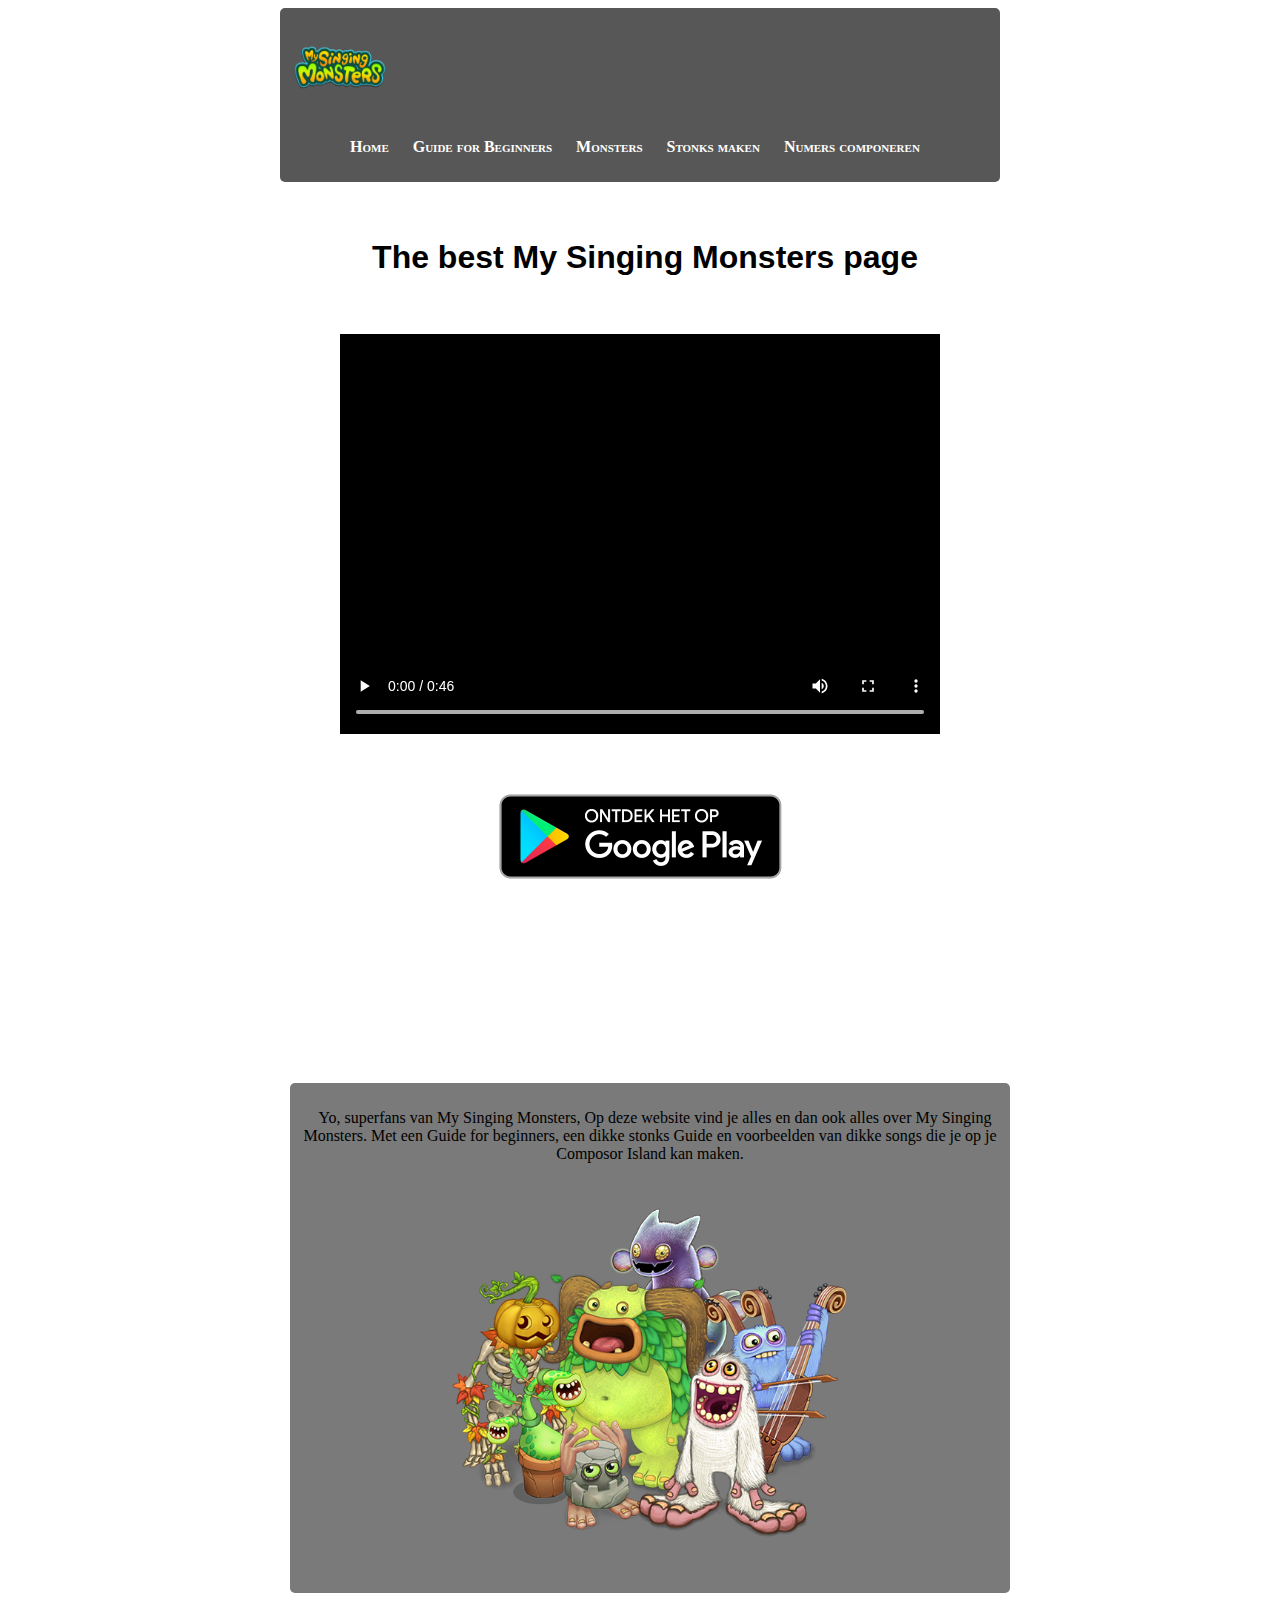
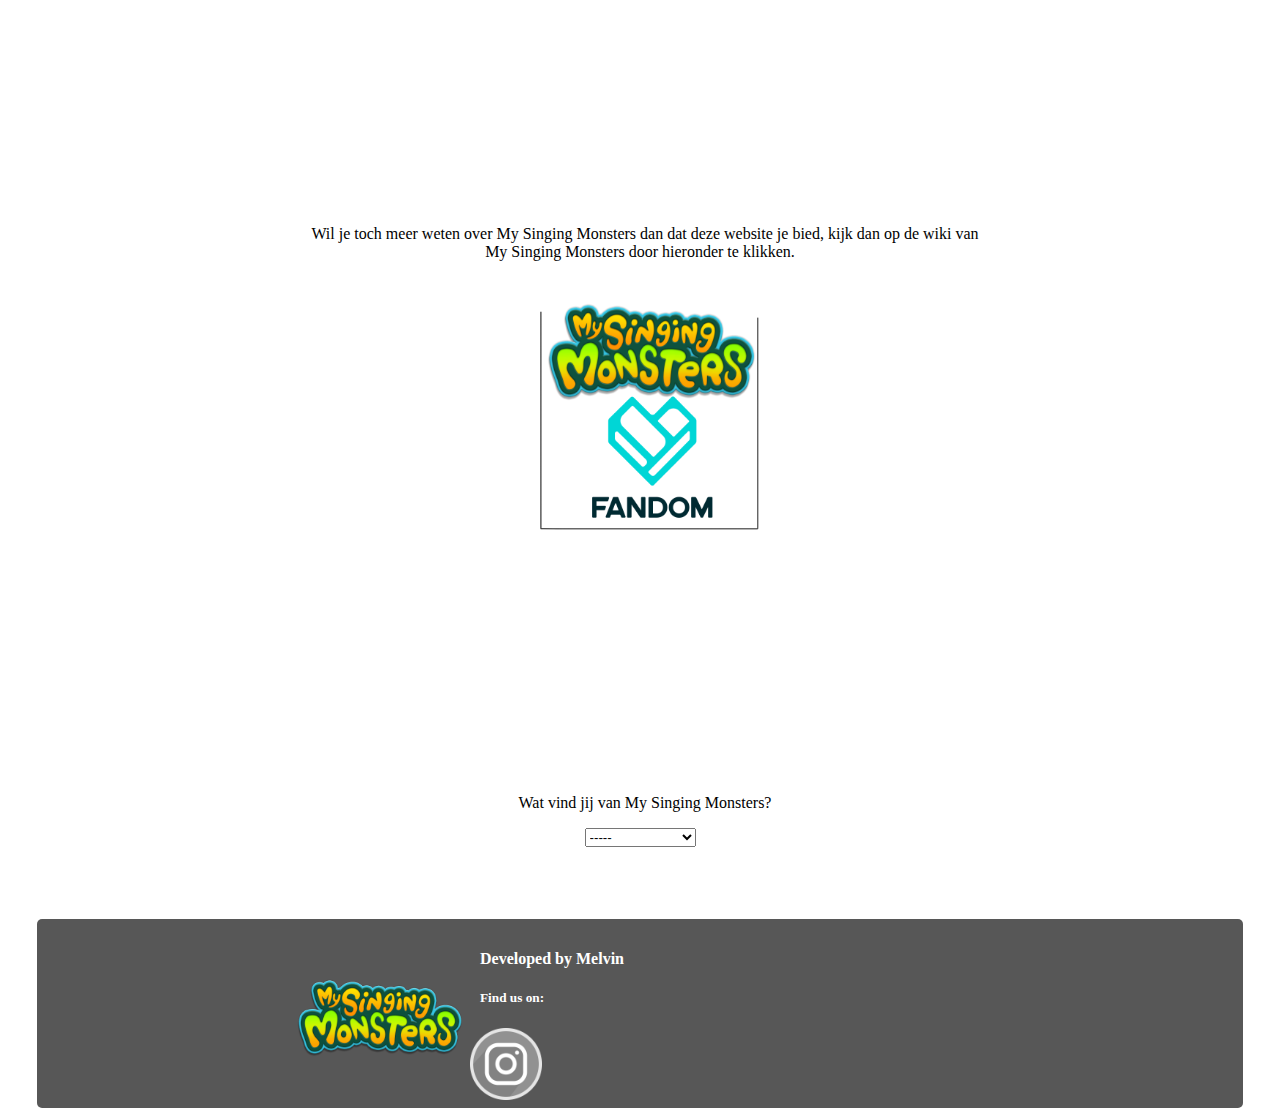
<file: index.html>
<!DOCTYPE html>
<html>
    <head>
        <title>StonksopMSM</title>
        <meta charset="utf-8">
        <link href="css/layout.css" rel="stylesheet"
    </head>
    <body>
        <!--Navbar-->
        <div class="divgrijs">
            <!--hyperlink met logo naar home-->
            <a href="index.html"><img src="pic/logo2.png" width="100" height="100" alt="Jammer"></a> 
            <!--lijst van de menukopjes in dikgedrukte letters-->
            <ul>
                <li><a href="index.html"><strong>Home</strong></a></li>
                <li><a href="beginnersguide.html"><strong>Guide for Beginners</strong></a></li>
                <li><a href="monsters.html"><strong>Monsters</strong></a></li>
                <li><a href="stonksmaken.html"><strong>Stonks maken</strong></a></li>
                <li><a href="nummerscomponeren.html"><strong>Numers componeren</strong></a></li>
            </ul>
        </div>

        <!--hoofdkopje-->
        <!--hoofdkopje met lettertype en back-up lettertype als de browser de eerste niet ondersteund-->
        <div>
            <br><br>
            <h1><font face="Arial Rounded MT Bold, Arial">The best My Singing Monsters page</font></h1>
            <br><br>
        </div>

        <!--trailer-->
        <!--trailer met beeld en geluid, breedte en auto-play zodat de trailer afspeelt als je op de website komt-->
        <div>
            <video controls autoplay width="600" controls>
                <source src="vids/trailer.mp4" type="video/mp4">
                <source src="mov_bbb.ogg" type="video/ogg">
            </video>
            <br><br><br>
        </div>

        <!--downloadknop-->
        <!--downloadknop met logo en hyperlink naar googleplaystore-->
        <div>
            <a href="https://play.google.com/store/apps/details?id=com.bigbluebubble.singingmonsters.full&hl=en_US" target="_blank"><img src="pic/downloadgoogleplaystore.png" width="323" height="125"></a>
        </div>
        <br><br><br><br><br><br><br><br><br><br>
        
        <!--inleiding-->
        <!--inleiding met plaatje (alt is voor als het plaatje niet laad)-->
        <div align="center"> 
            <div class="divgrijs2">
                <p>Yo, superfans van My Singing Monsters,
                Op deze website vind je alles en dan ook alles over My Singing Monsters. 
                Met een Guide for beginners, een dikke stonks Guide en voorbeelden van dikke 
                songs die je op je Composor Island kan maken.</p>
                <img src="pic/inleiding.png" width="400" height="400" alt="Jammer:(">
            </div>
        </div>
        <br><br><br><br><br><br><br><br><br><br><br><br>

        <!--verwijzingwiki -->
        <!--plaatje en tekst met logo en hyperlink naar de wiki van My Singing Monsters-->
        <div>
            <p>Wil je toch meer weten over My Singing Monsters dan dat deze website je bied,
            kijk dan op de wiki van My Singing Monsters door hieronder
            te klikken.</p>
        </div>
        <div>
            <a href="https://mysingingmonsters.fandom.com/wiki/My_Singing_Monsters_Wiki" target="_blank"><img src="pic/mooilogo.PNG" width="375" height="281"></a>
        </div>
        <br><br><br><br><br><br><br><br><br><br><br><br>

        <!--jouwmening-->
        <!--Deel met keuze-optie voor de mening van de websitebezoeker-->
        <div>
            <p>Wat vind jij van My Singing Monsters?</p>
            <select>
                <option value="-----">-----</option>
                <option value="Perfect">Perfect</option>
                <option value="Helemaal Gaaf">Helemaal Gaaf</option>
                <option value="Top">Top</option>
                <option value="Wel Leuk">Wel Leuk</option>
                <option value="Mwoa">Mwoa</option>
                <option value="Stom">Stom</option>
            </select>
            <br><br><br><br><br>
        </div>

        <!--voetstuk-->
        <!--voetstuk met logo en hyperlink naar home en een voor de instagram van My Singing monsters-->
        <div class="div2">
            <a href="index.html"><img class="imglogo2" src="pic/logo2.png" width="180" height="180" alt="Jammer"></a>
            <h4>Developed by Melvin</h4>
            <h5>Find us on:</h5>
            <a href="https://www.instagram.com/mysingingmonsters" target="_blank"><img class="img4" src="pic/instalogo.png" width="72" height="72" alt="Jammer"></a>
        </div>
    </body>
</html>
</file>
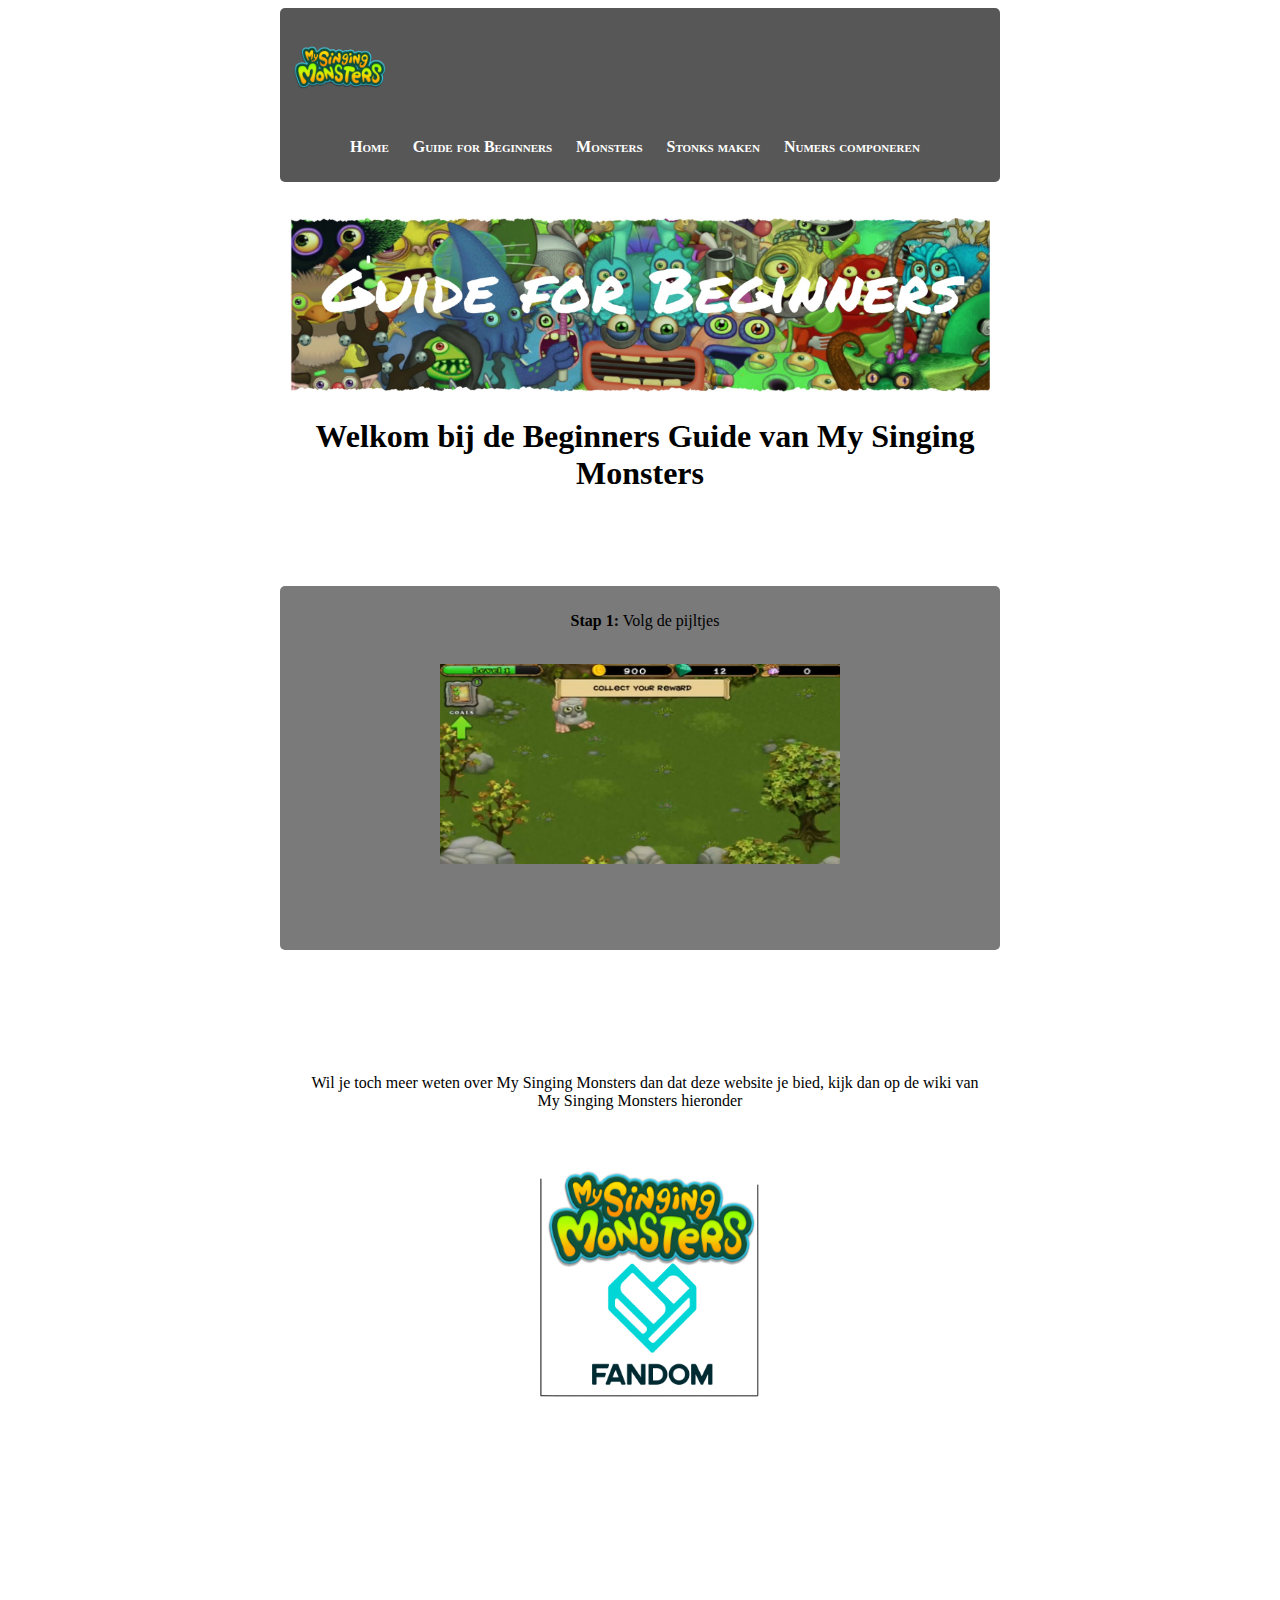
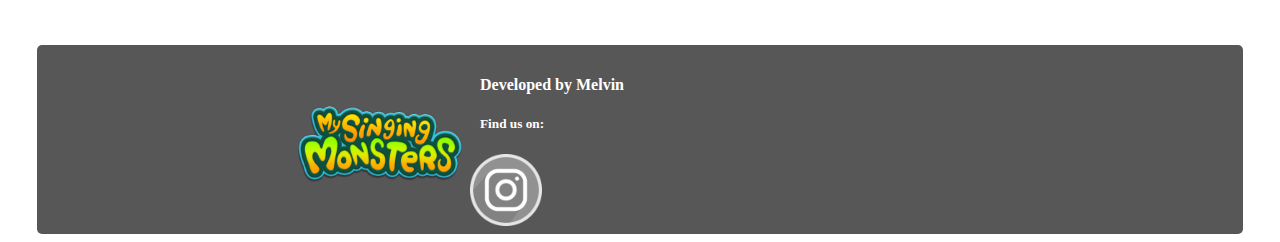
<file: beginnersguide.html>
<!DOCTYPE html>
<html>
    <head>
        <title>StonksopMSM</title>
        <meta charset="utf-8">
        <link href="css/layout.css" rel="stylesheet"
    </head>
    <body>
       <!--Navbar -->
       <div class="divgrijs">
            <a href="index.html"><img src="pic/logo2.png" width="100" height="100" alt="Jammer"></a> 
            <!--menu met kopjes en hyperlink naar andere pagina's-->
            <ul>
                <li><a href="index.html"><strong>Home</strong></a></li>
                <li><a href="beginnersguide.html"><strong>Guide for Beginners</strong></a></li>
                <li><a href="monsters.html"><strong>Monsters</strong></a></li>
                <li><a href="stonksmaken.html"><strong>Stonks maken</strong></a></li>
                <li><a href="nummerscomponeren.html"><strong>Numers componeren</strong></a></li>
            </ul>
        </div>

        <!--hoofdkopje-->
        <!--hoofdkopje als plaatje en tekst (alt is voor als de afbeelding niet laad)-->
        <div>
            <br><br>
            <img src="pic/IMG_E1596.JPG" width="700" height="175" alt="Jammer:(">
            <h1>Welkom bij de Beginners Guide van My Singing Monsters</h1>
            <br><br><br><br>
        </div>
        
        <!--stappen-->
        <!--Stap 1 met plaatje-->
        <div class="divgrijs2">
            <p><b>Stap 1:</b> Volg de pijltjes</p><br>
            <center><img src="pic/IMG_E1597.JPG" width="400" height="200" alt="Jammer:("</center>
            <br><br><br><br><br>
        </div>
        <br><br><br><br><br>

        <!--verwijzingwiki -->
        <!--verwijzing wiki van My Singing monsters met tekst en plaatje-->
        <div>
            <br>
            <p>Wil je toch meer weten over My Singing Monsters dan dat deze website je bied,
            kijk dan op de wiki van My Singing Monsters hieronder</p><br>
        </div>
        <div>
            <a href="https://mysingingmonsters.fandom.com/wiki/My_Singing_Monsters_Wiki" target="_blank"><img src="pic/mooilogo.PNG" width="375" height="281"></a>
        </div>
        <br><br><br><br><br><br><br><br><br><br><br><br>
        

        <!--Voetstuk-->
        <!--Voetstuk met logo en hyperlink naar home en instagram van my Singing Monsters-->
        <div class="div2">
            <a href="index.html"><img class="imglogo2" src="pic/logo2.png" width="180" height="180" alt="Jammer"></a>
            <h4>Developed by Melvin</h4>
            <h5>Find us on:</h5>
            <a href="https://www.instagram.com/mysingingmonsters" target="_blank"><img class="img4" src="pic/instalogo.png" width="72" height="72" alt="Jammer"></a>
        </div>
    </body>
</html>
</file>
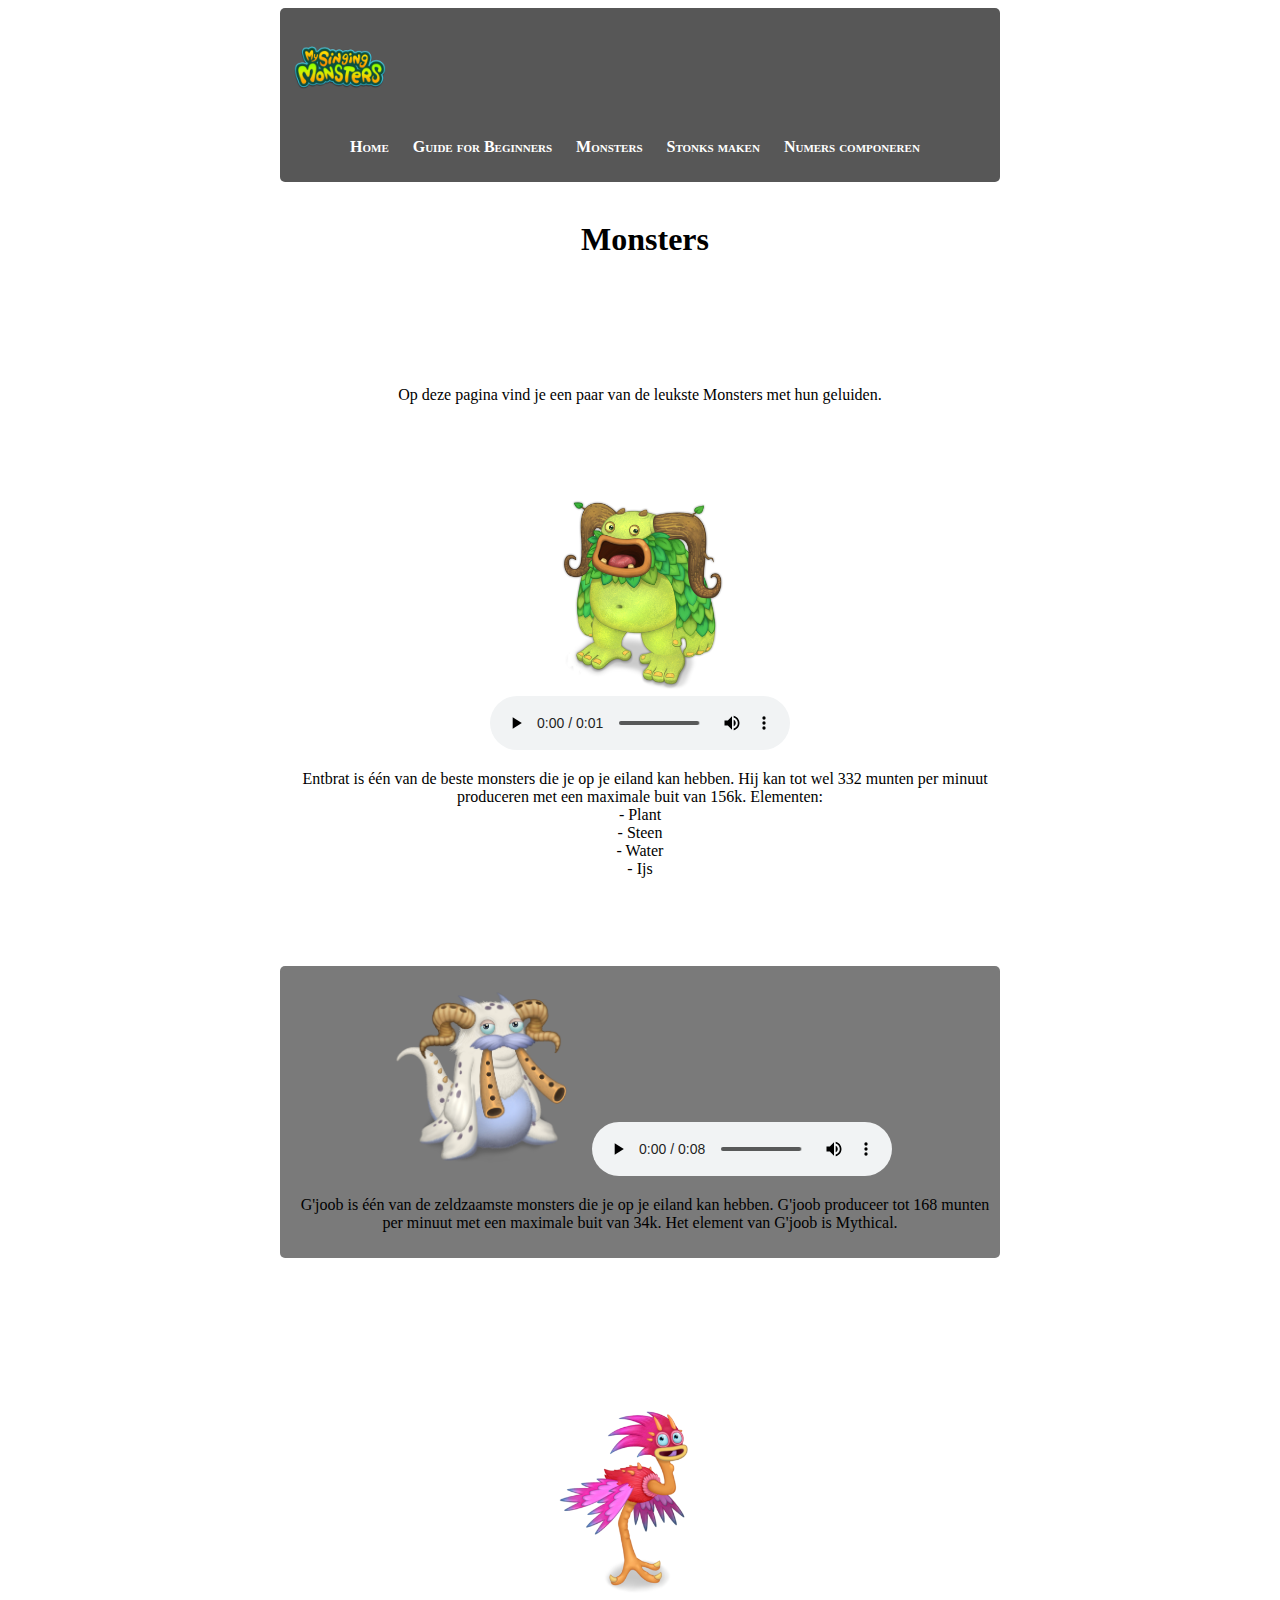
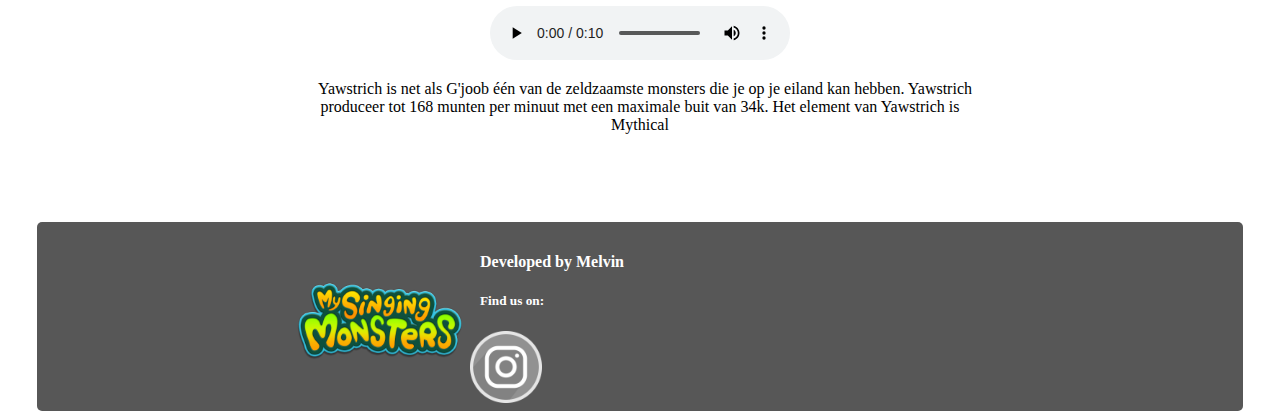
<file: monsters.html>
<!DOCTYPE html>
<html>
    <head>
        <title>StonksopMSM</title>
        <meta charset="utf-8">
        <link href="css/layout.css" rel="stylesheet"
    </head>
    <body>
        <!--Navbar-->
        <!--logo met hyperlink naar home met vormaat (alt is voor als de afbeelding niet laad)-->
        <div class="divgrijs">
            <a href="index.html"><img src="pic/logo2.png" width="100" height="100" alt="Jammer"></a> 
            <!--lijst van menu met hyperlinks naar de andere pagina's-->
            <ul>
                <li><a href="index.html"><strong>Home</strong></a></li>
                <li><a href="beginnersguide.html"><strong>Guide for Beginners</strong></a></li>
                <li><a href="monsters.html"><strong>Monsters</strong></a></li>
                <li><a href="stonksmaken.html"><strong>Stonks maken</strong></a></li>
                <li><a href="nummerscomponeren.html"><strong>Numers componeren</strong></a></li>
            </ul>
        </div>

        <!--Hoofdkopje-->
        <div>
            <br>
            <h1>Monsters</h1>
            <br>
        </div>
        <br><br><br><br>

        <!--Inleiding-->
        <p>
            <center>Op deze pagina vind je een paar van de leukste Monsters met hun geluiden.</center>
        </p>
        <br><br><br><br>

        <!--Monstersounds-->
        <!--3 monsters met beschrijving, afbeelding en geluidje-->
        <!--Entbrat-->
        <div>
            <a><img src="pic/Entbrat.png" width="200" height="200"></a>
        </div>
        <div>
            <audio src="Sounds/Entbrat.ogg" preload="auto" controls></audio>
        </div>
        <div>
        <p>Entbrat is één van de beste monsters die je op je eiland kan hebben.
        Hij kan tot wel 332 munten per minuut produceren met een maximale buit van 156k.
        Elementen:<br>
        - Plant<br>
        - Steen<br>
        - Water<br>
        - Ijs  <br>
        </p>
        </div>
        <br><br><br><br>
       
        <!--G'joob-->
        <div  class="divgrijs2">
            <a><img src="pic/G'joob.png" width="200" height="200"></a>
            <audio src="Sounds/G'joob.ogg" preload="auto" controls></audio>
            <p>G'joob is één van de zeldzaamste monsters die je op je eiland kan hebben.
            G'joob produceer tot 168 munten per minuut met een maximale buit van 34k.
            Het element van G'joob is Mythical.</p>
        </div>
        <br><br><br><br><br><br><br><br>

        <!--Yawstrich-->
        <div>
            <a><img src="pic/Yawstrich.png" width="200" height="200"></a>
        </div>
        <div>
            <audio src="Sounds/Yawstrich.ogg" preload="auto" controls></audio>
        </div>
        <div>
            <p>Yawstrich is net als G'joob één van de zeldzaamste monsters die je op je eiland kan hebben.
            Yawstrich produceer tot 168 munten per minuut met een maximale buit van 34k.
            Het element van Yawstrich is Mythical</p>
        </div>
        <br><br><br><br>
        
        <!--Voetstuk-->
        <!--Voetstuk met logo en hyperlink naar home en de instagram van My Singing Monsters-->
        <div class="div2">
            <a href="index.html"><img class="imglogo2" src="pic/logo2.png" width="180" height="180" alt="Jammer"></a>
            <h4>Developed by Melvin</h4>
            <h5>Find us on:</h5>
            <a href="https://www.instagram.com/mysingingmonsters" target="_blank"><img class="img4" src="pic/instalogo.png" width="72" height="72" alt="Jammer"></a>
        </div>
    </body>
</html>
</file>
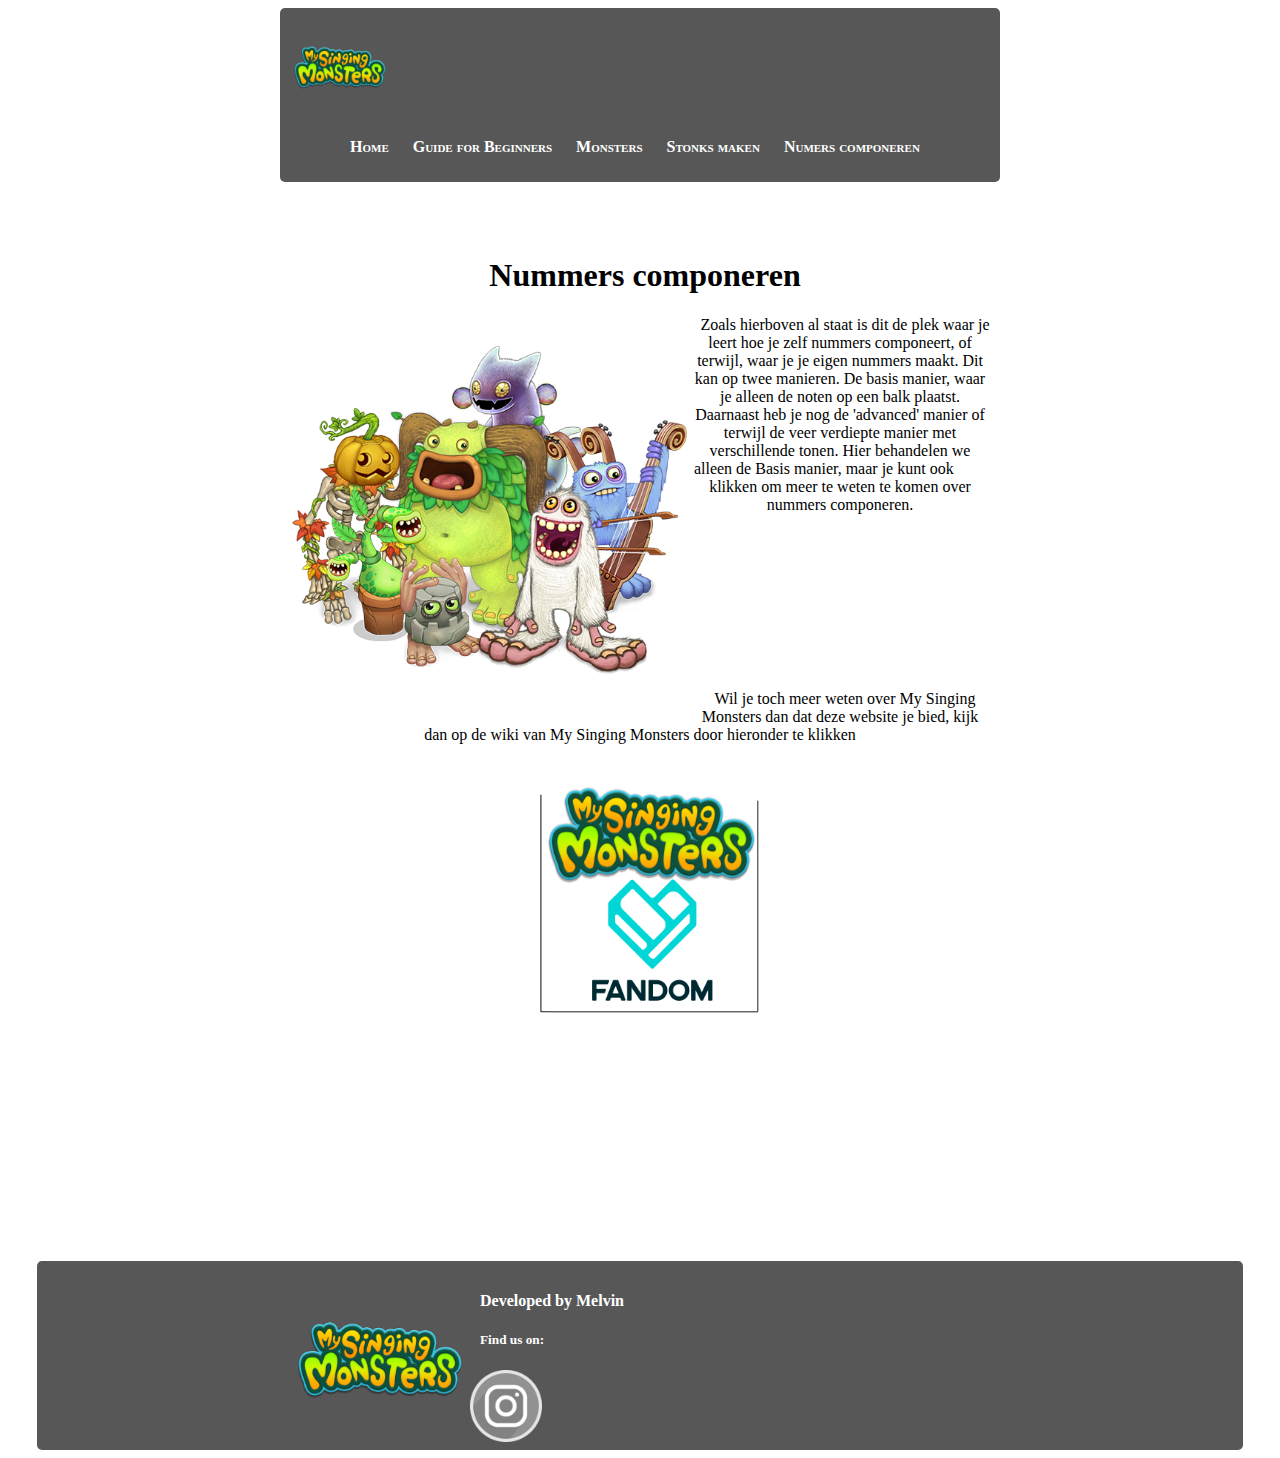
<file: nummerscomponeren.html>
<!DOCTYPE html>
<html>
    <head>
        <title>StonksopMSM</title>
        <meta charset="utf-8">
        <link href="css/layout.css" rel="stylesheet"
    </head> 
    <body>
        <!--Navbar-->
        <!--logo met hyperlink naar home (met afmetingen en alt is voor als de afbeelding niet laad)-->
        <div class="divgrijs">
            <a href="index.html"><img src="pic/logo2.png" width="100" height="100" alt="Jammer"></a> 
            <!--ongeordende lijst met de hyperlinks naar de andere pagina's in dikgedrukte letters-->
            <ul>
                <li><a href="index.html"><strong>Home</strong></a></li>
                <li><a href="beginnersguide.html"><strong>Guide for Beginners</strong></a></li>
                <li><a href="monsters.html"><strong>Monsters</strong></a></li>
                <li><a href="stonksmaken.html"><strong>Stonks maken</strong></a></li>
                <li><a href="nummerscomponeren.html"><strong>Numers componeren</strong></a></li>
            </ul>
        </div>

        <!--inleiding-->
        <!--inleiding met tekst plaatje en hyperlink naar de wiki-->
        <div>
            <br><br><br>
            <h1>Nummers componeren</h1>
            <p><img src="pic/inleiding.png" width="400" height="400" alt="Jammer" align="left"/>
            Zoals hierboven al staat is dit de plek waar je leert hoe je zelf nummers componeert, 
            of terwijl, waar je je eigen nummers maakt. Dit kan op twee manieren. De basis manier, 
            waar je alleen de noten op een balk plaatst. Daarnaast heb je nog de 'advanced' manier 
            of terwijl de veer verdiepte manier met verschillende tonen. Hier behandelen we alleen 
            de Basis manier, maar je kunt ook <a href="https://mysingingmonsters.fandom.com/wiki/My_Singing_Monsters_Wiki" target="_blank">Hier</a>
            klikken om meer te weten te komen over nummers componeren.</p>
            <br><br><br><br><br><br><br><br>
        </div>

        <!--stappen-->
        <!--de staapen van het omponeren met tekst, plaatje en in verschillende divisies->
        <div class="divgrijs2">
            <br><br><br>
            <p><b>Stap 1:</b> De nummers componeer je door naar je composer Island te gaan. 
            Dit doe je door op je normale(plants Island) op het mapje te klikken, te scrollen
            naar Composer Island en dan op het plaatje te klikken.</p>
            <br><br><br><br>
            <img class="imgstappen" src="pic/IMG_5308.PNG" width="350" height="150" alt="Jammer:(">
            <br><br><br><br><br><br>
        </div>
        <div>
            <br><br><br>
            <p><b>Stap 2:</b> Koop monster waarmee je de muziek wil maken.</p>
            <p>Check deze <a class="hover2" href="https://mysingingmonsters.fandom.com/wiki/Composer_Island_Music" target="blank">link</a> voor de sounds.</p> 
            <br><br><br><br>
            <img class="imgstappen" src="pic/IMG_5310.PNG" width="350" height="150" alt="Jammer:("></p>
            <br><br><br><br><br><br>
        </div>
        <div class="divgrijs2">
            <br><br><br>
            <p><b>Stap 3:</b> Klik op de Monsters en maak de beat die je zelf wil.</p>
            <br><br><br><br>
            <img class="imgstappen" src="pic/IMG_5312.PNG" width="350" height="150" alt="Jammer:("></p>
            <br><br><br><br><br><br>
        </div>
        <div>
            <br><br><br>
            <p><b>Stap 4:</b> Tik op de notenbalk om muziek te maken. De lage lijntjes
            zijn lage lonen en de hoge lijntjes zijn de hoge nooten.</p>
            <br><br><br><br>
            <img class="imgstappen" src="pic/IMG_5314.PNG" width="350" height="150" alt="Jammer:(">
            <br><br><br><br><br><br>
        </div>
        <div class="divgrijs2">
            <br><br><br>
            <p><b>Stap 5:</b> Tik dan vaker op de balk om een geweldige beat te maken.</p>
            <br><br><br><br>
            <img class="imgstappen" src="pic/IMG_5316.PNG" width="350" height="150" alt="Jammer:(">
            <br><br><br><br><br><br>
        </div>
        <div>
            <br><br><br>
            <p><b>Stap 6:</b> Klik dan op save en geniet van je beat</p>
            <br><br><br><br>
            <img class="imgstappen" src="pic/IMG_5318.PNG" width="350" height="150" alt="Jammer">
            <br><br><br><br><br><br><br><br><br><br><br><br><br><br><br><br>
        </div>

        <!--verwijzingwiki-->
        <!--verwijzing wiki met plaatje met hyperlink naar de wiki van My Sining Monsters-->
        <div>
            <p>Wil je toch meer weten over My Singing Monsters dan dat deze website je bied,
            kijk dan op de wiki van My Singing Monsters door hieronder te klikken</p>
        </div>
        <div class="header-button wow fadeInUp" data-wow-delay="0.3s" align="center">
            <a href="https://mysingingmonsters.fandom.com/wiki/My_Singing_Monsters_Wiki" target="_blank"><img src="pic/mooilogo.PNG" width="375" height="281"></a>
        </div>
        <br><br><br><br><br><br><br><br><br><br><br><br>

        <!--voetstuk-->
        <!--voetstuk met logo's en hyperlinks naar home en de Instagram van My Singing Monsters-->
        <div class="div2">
            <a href="index.html"><img class="imglogo2" src="pic/logo2.png" width="180" height="180" alt="Jammer"></a>
            <h4>Developed by Melvin</h4>
            <h5>Find us on:</h5>
            <a href="https://www.instagram.com/mysingingmonsters" target="_blank"><img class="img4" src="pic/instalogo.png" width="72" height="72" alt="Jammer"></a>
        </div>
    </body>
</html>
</file>
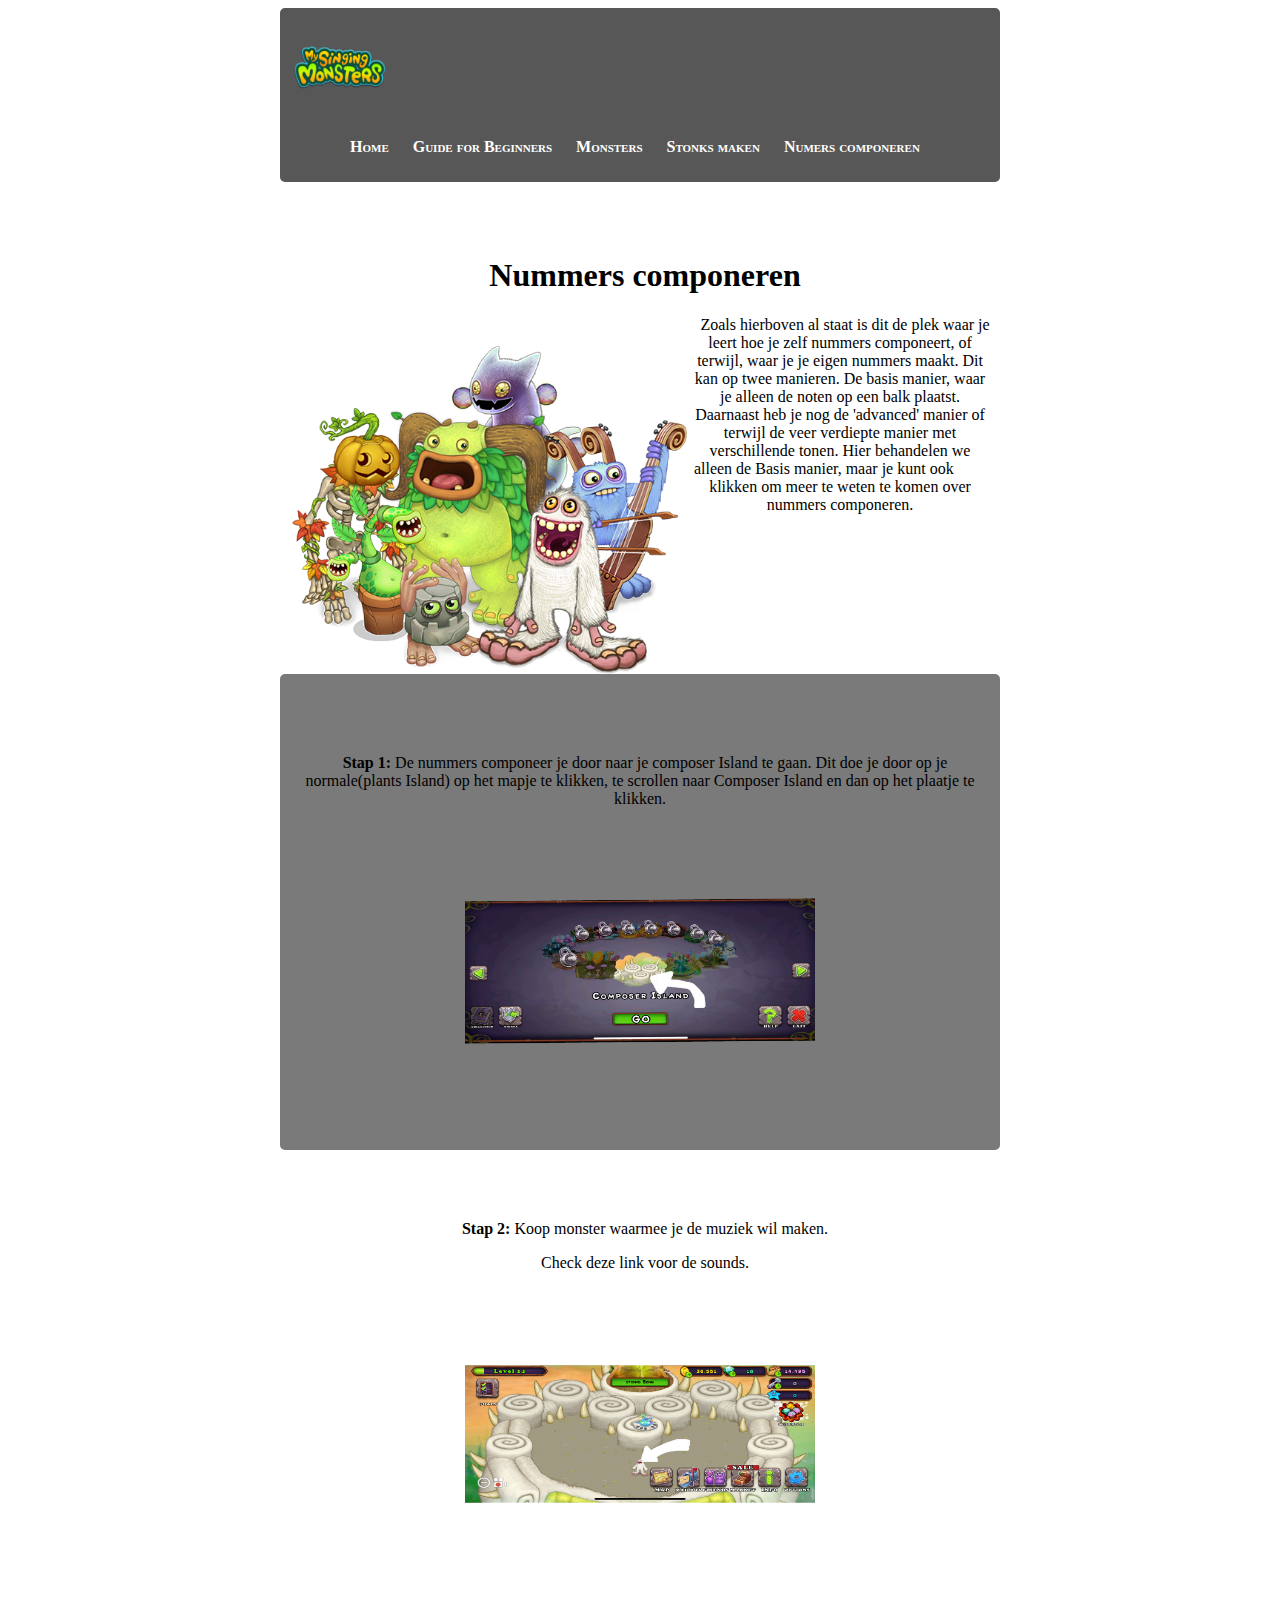
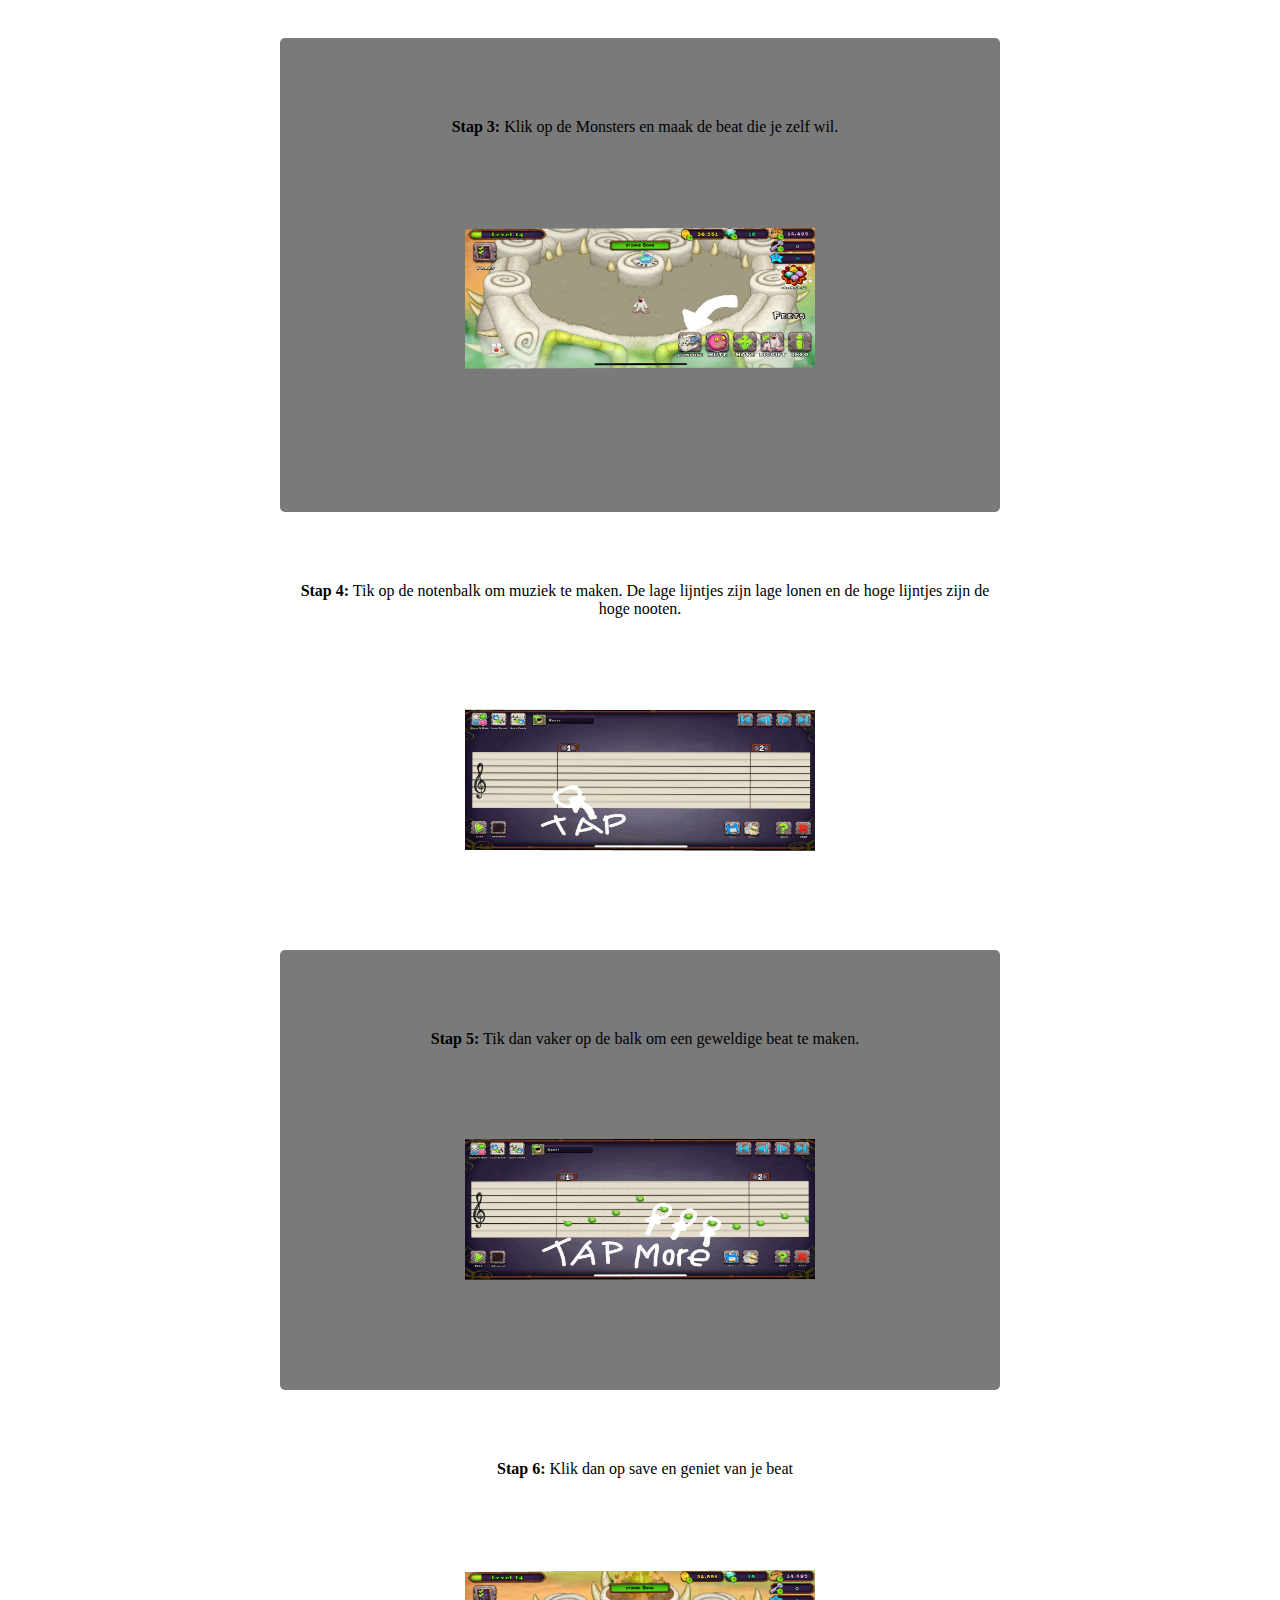
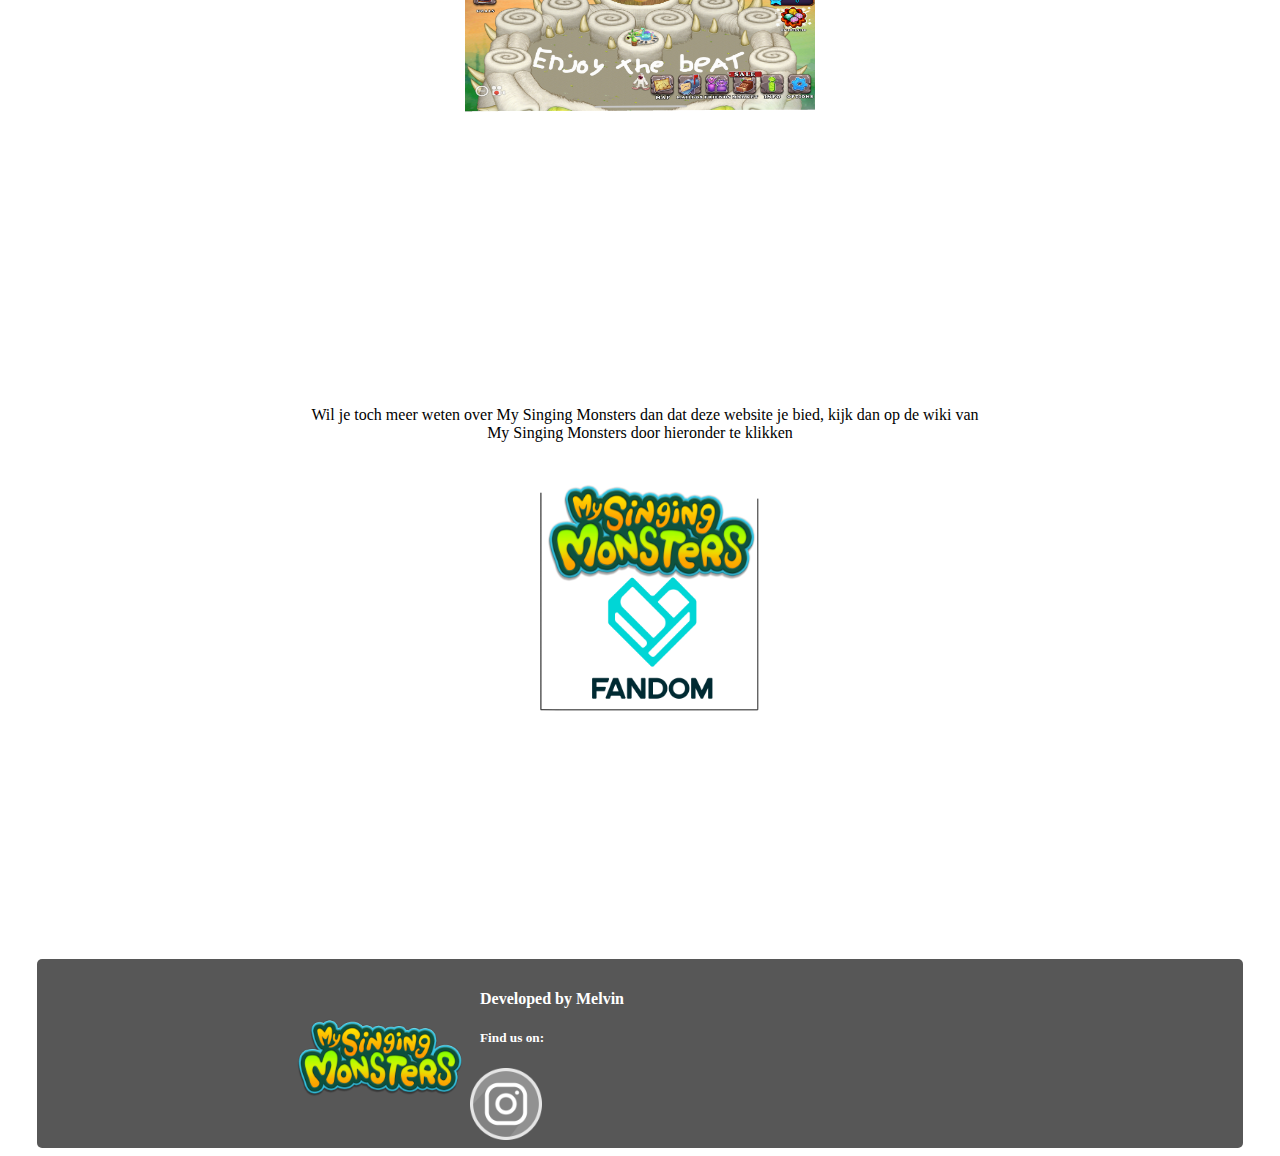
<file: nummerscomponeren.html.html>
<!DOCTYPE html>
<html>
    <head>
        <title>StonksopMSM</title>
        <meta charset="utf-8">
        <link href="css/layout.css" rel="stylesheet"
    </head> 
    <body>
        <!--Navbar -->
        <div class="divgrijs">
            <a href="index.html"><img src="pic/logo2.png" width="100" height="100" alt="Jammer"></a> 
            <ul>
                <li><a href="index.html"><strong>Home</strong></a></li>
                <li><a href="beginnersguide.html.html"><strong>Guide for Beginners</strong></a></li>
                <li><a href="monsters.html"><strong>Monsters</strong></a></li>
                <li><a href="stonksmaken.html.html"><strong>Stonks maken</strong></a></li>
                <li><a href="nummerscomponeren.html.html"><strong>Numers componeren</strong></a></li>
            </ul>
        </div>

        <!--inleiding-->
        <div>
            <br><br><br>
            <h1>Nummers componeren</h1>
            <p><img src="pic/inleiding.png" width="400" height="400" alt="Jammer" align="left"/>
            Zoals hierboven al staat is dit de plek waar je leert hoe je zelf nummers componeert, 
            of terwijl, waar je je eigen nummers maakt. Dit kan op twee manieren. De basis manier, 
            waar je alleen de noten op een balk plaatst. Daarnaast heb je nog de 'advanced' manier 
            of terwijl de veer verdiepte manier met verschillende tonen. Hier behandelen we alleen 
            de Basis manier, maar je kunt ook <a href="https://mysingingmonsters.fandom.com/wiki/My_Singing_Monsters_Wiki" target="_blank">Hier</a>
            klikken om meer te weten te komen over nummers componeren.</p>
            <br><br><br><br><br><br><br><br>
        </div>

        <!--stappen-->
        <div class="divgrijs2">
            <br><br><br>
            <p><b>Stap 1:</b> De nummers componeer je door naar je composer Island te gaan. 
            Dit doe je door op je normale(plants Island) op het mapje te klikken, te scrollen
            naar Composer Island en dan op het plaatje te klikken.</p>
            <br><br><br><br>
            <img class="imgstappen" src="pic/IMG_5308.PNG" width="350" height="150" alt="Jammer:(">
            <br><br><br><br><br><br>
        </div>
        <div>
            <br><br><br>
            <p><b>Stap 2:</b> Koop monster waarmee je de muziek wil maken.</p>
            <p>Check deze <a class="hover2" href="https://mysingingmonsters.fandom.com/wiki/Composer_Island_Music" target="blank">link</a> voor de sounds.</p> 
            <br><br><br><br>
            <img class="imgstappen" src="pic/IMG_5310.PNG" width="350" height="150" alt="Jammer:("></p>
            <br><br><br><br><br><br>
        </div>
        <div class="divgrijs2">
            <br><br><br>
            <p><b>Stap 3:</b> Klik op de Monsters en maak de beat die je zelf wil.</p>
            <br><br><br><br>
            <img class="imgstappen" src="pic/IMG_5312.PNG" width="350" height="150" alt="Jammer:("></p>
            <br><br><br><br><br><br>
        </div>
        <div>
            <br><br><br>
            <p><b>Stap 4:</b> Tik op de notenbalk om muziek te maken. De lage lijntjes
            zijn lage lonen en de hoge lijntjes zijn de hoge nooten.</p>
            <br><br><br><br>
            <img class="imgstappen" src="pic/IMG_5314.PNG" width="350" height="150" alt="Jammer:(">
            <br><br><br><br><br><br>
        </div>
        <div class="divgrijs2">
            <br><br><br>
            <p><b>Stap 5:</b> Tik dan vaker op de balk om een geweldige beat te maken.</p>
            <br><br><br><br>
            <img class="imgstappen" src="pic/IMG_5316.PNG" width="350" height="150" alt="Jammer:(">
            <br><br><br><br><br><br>
        </div>
        <div>
            <br><br><br>
            <p><b>Stap 6:</b> Klik dan op save en geniet van je beat</p>
            <br><br><br><br>
            <img class="imgstappen" src="pic/IMG_5318.PNG" width="350" height="150" alt="Jammer">
            <br><br><br><br><br><br><br><br><br><br><br><br><br><br><br><br>
        </div>

        <!--verwijzingwiki-->
        <div>
            <p>Wil je toch meer weten over My Singing Monsters dan dat deze website je bied,
            kijk dan op de wiki van My Singing Monsters door hieronder te klikken</p>
        </div>
        <div class="header-button wow fadeInUp" data-wow-delay="0.3s" align="center">
            <a href="https://mysingingmonsters.fandom.com/wiki/My_Singing_Monsters_Wiki" target="_blank"><img src="pic/mooilogo.PNG" width="375" height="281"></a>
        </div>
        <br><br><br><br><br><br><br><br><br><br><br><br>

        <!--voetstuk-->
        <div class="div2">
            <a href="index.html"><img class="imglogo2" src="pic/logo2.png" width="180" height="180" alt="Jammer"></a>
            <h4>Developed by Melvin</h4>
            <h5>Find us on:</h5>
            <a href="https://www.instagram.com/mysingingmonsters" target="_blank"><img class="img4" src="pic/instalogo.png" width="72" height="72" alt="Jammer"></a>
        </div>
    </body>
</html>
</file>
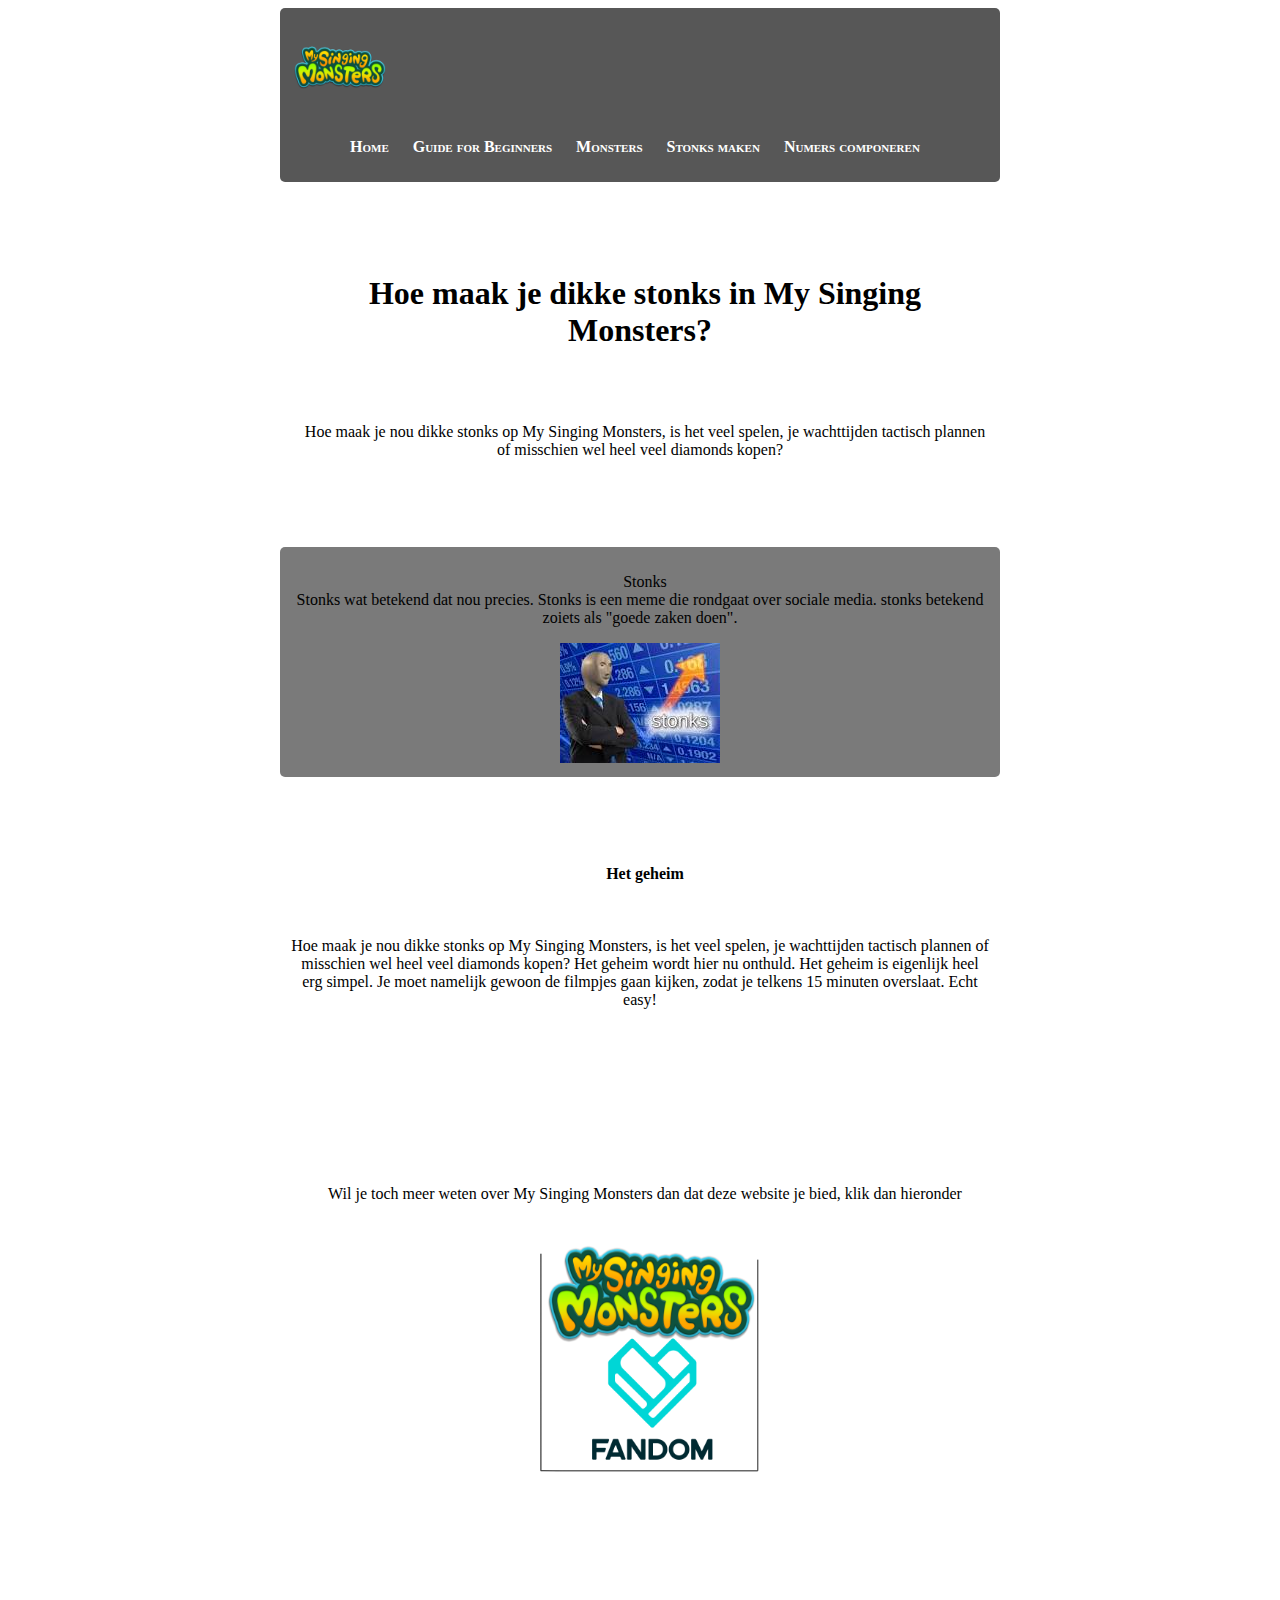
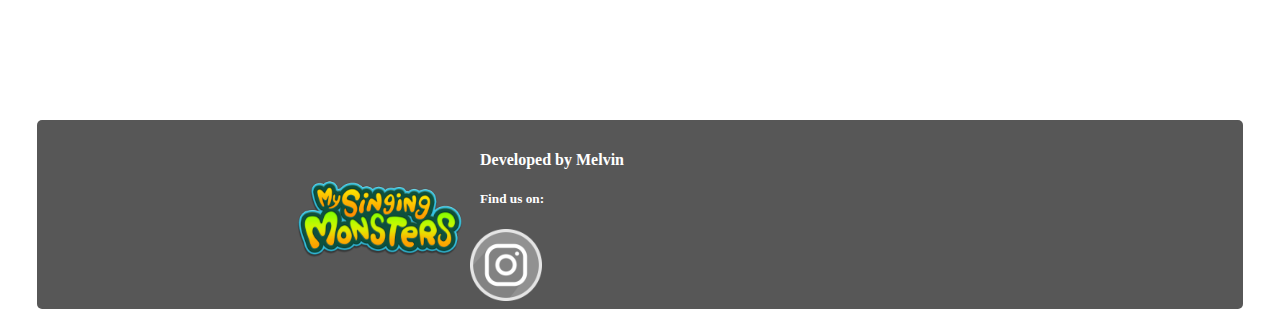
<file: stonksmaken.html>
<!DOCTYPE html>
<html>
    <head>
        <title>StonksopMSM</title>
        <meta charset="utf-8">
        <link href="css/layout.css" rel="stylesheet">
    </head>
    <body>
        <!--Navbar -->
        <!--logo met hyperlink naar home (met afmetigen afbeelding en alt is voor als de afbeelding niet laad)-->
        <div class="divgrijs">
            <a href="index.html"><img src="pic/logo2.png" width="100" height="100" alt="Jammer"></a> 
            <!--lijst met kopjes met hyperlinks naar de andere pagina's-->
            <ul>
                <li><a href="index.html"><strong>Home</strong></a></li>
                <li><a href="beginnersguide.html"><strong>Guide for Beginners</strong></a></li>
                <li><a href="monsters.html"><strong>Monsters</strong></a></li>
                <li><a href="stonksmaken.html"><strong>Stonks maken</strong></a></li>
                <li><a href="nummerscomponeren.html"><strong>Numers componeren</strong></a></li>
            </ul>
        </div>
        
        <!--stonks-->
        <!--uitleg stonks met plaatje-->
        <br><br><br><br>
        <div>
            <h1>Hoe maak je dikke stonks in My Singing Monsters?</h1>
            <br><br>
            <p>Hoe maak je nou dikke stonks op My Singing Monsters, is het veel spelen, 
            je wachttijden tactisch plannen of misschien wel heel veel diamonds kopen?</p><br><br><br><br>
        </div>
        <div class="divgrijs2">
            <p>Stonks<br>
            Stonks wat betekend dat nou precies. Stonks is een meme die rondgaat over sociale media.
            stonks betekend zoiets als "goede zaken doen".</p>
            <img src="pic/Stonks.jpg">
        </div>
        <div>
            <br><br><br><br>
            <p><strong>Het geheim</strong><br><br><br><br>
            Hoe maak je nou dikke stonks op My Singing Monsters, is het veel spelen, 
            je wachttijden tactisch plannen of misschien wel heel veel diamonds kopen?
            Het geheim wordt hier nu onthuld.
            Het geheim is eigenlijk heel erg simpel. Je moet namelijk gewoon de filmpjes 
            gaan kijken, zodat je telkens 15 minuten overslaat. Echt easy!</p>
        </div>
        <br><br><br><br><br><br><br><br>

        <!--verwijzingwiki-->
        <!--verwijzing naar de wiki van My Singing Monsters met afbeelding met hyperlink-->
        <div>
            <p>Wil je toch meer weten over My Singing Monsters dan dat deze website je bied,
               klik dan hieronder</P>
        </div>
        <div>
            <a href="https://mysingingmonsters.fandom.com/wiki/My_Singing_Monsters_Wiki" target="_blank"><img src="pic/mooilogo.PNG" width="375" height="281"></a>
        </div>
        <br><br><br><br><br><br><br><br><br><br><br><br>

        <!--voetstuk-->
        <!--voetstuk met logo's en hyperlinks naar home en de Instagram van my singing Monsters-->
        <div class="div2">
            <a href="index.html"><img class="imglogo2" src="pic/logo2.png" width="180" height="180" alt="Jammer"></a>
            <h4>Developed by Melvin</h4>
            <h5>Find us on:</h5>
            <a href="https://www.instagram.com/mysingingmonsters" target="_blank"><img class="img4" src="pic/instalogo.png" width="72" height="72" alt="Jammer"></a>
        </div>
    </body>
</html>
</file>
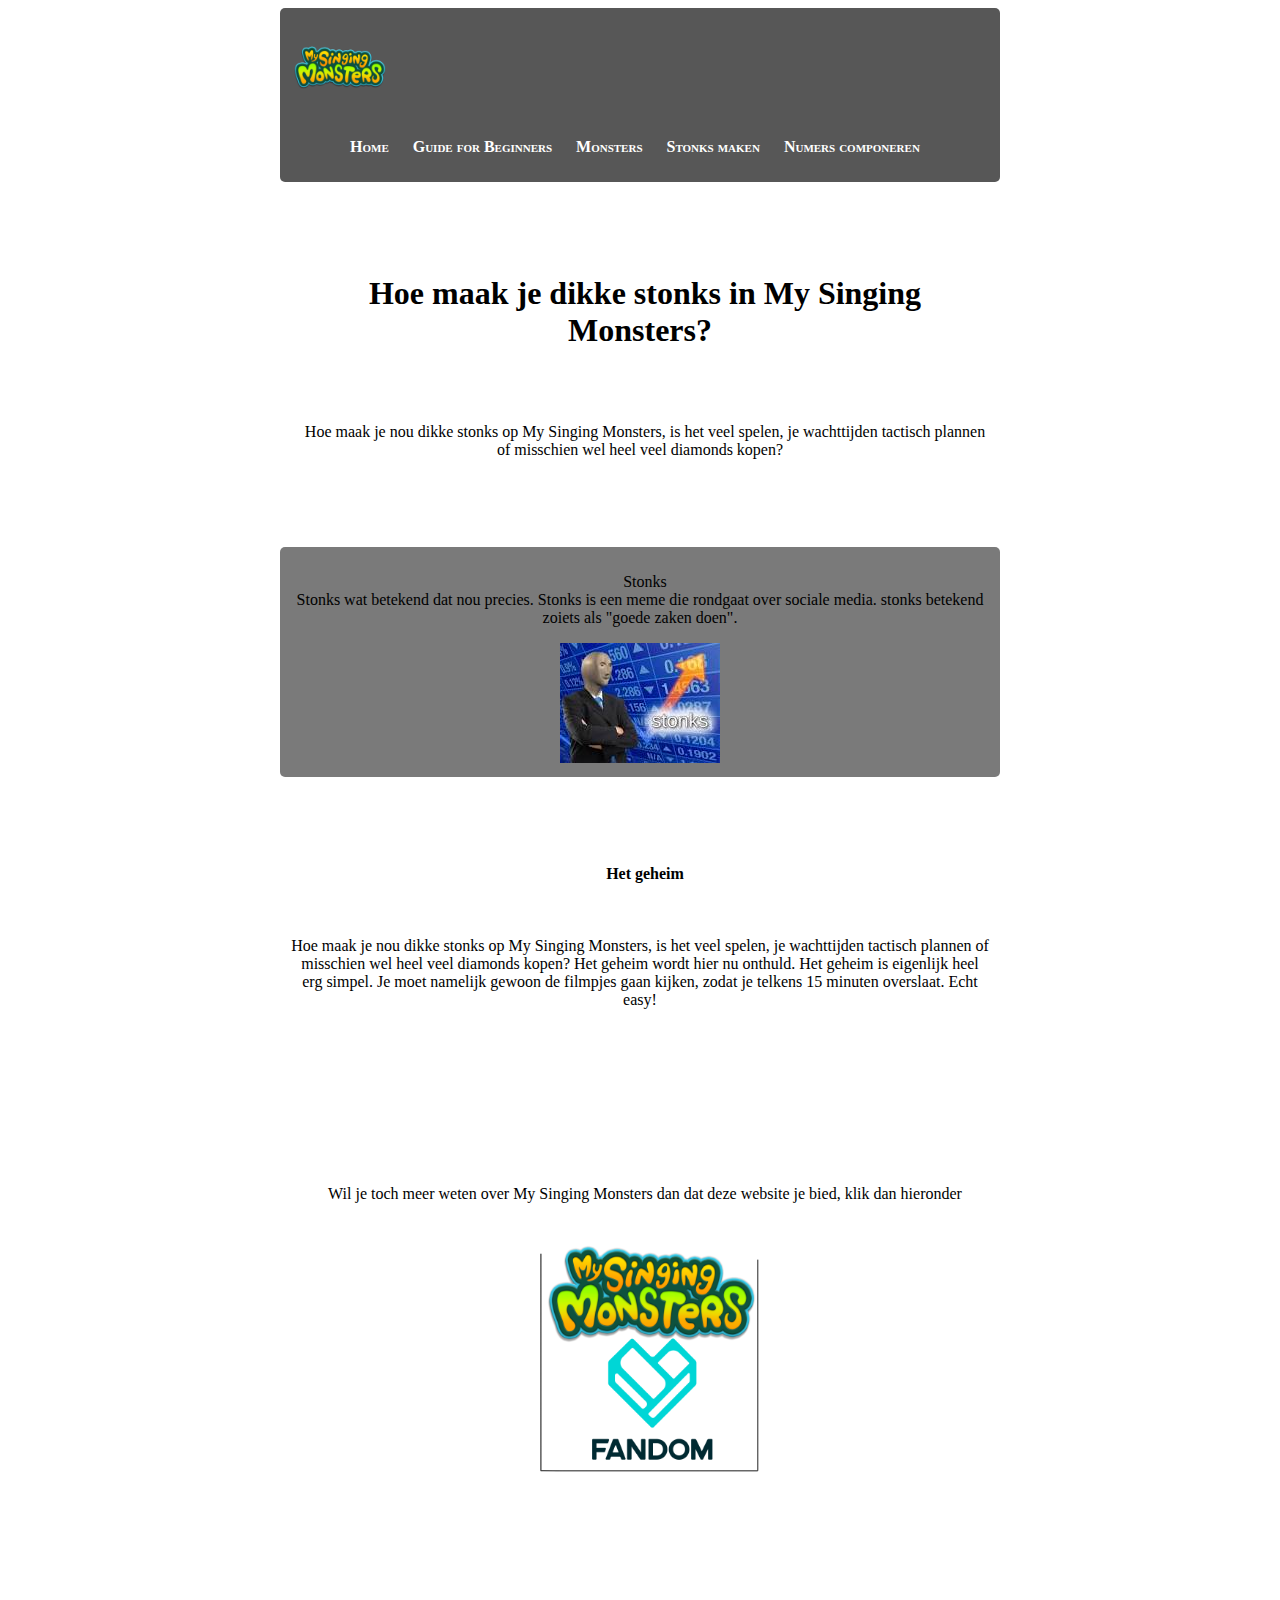
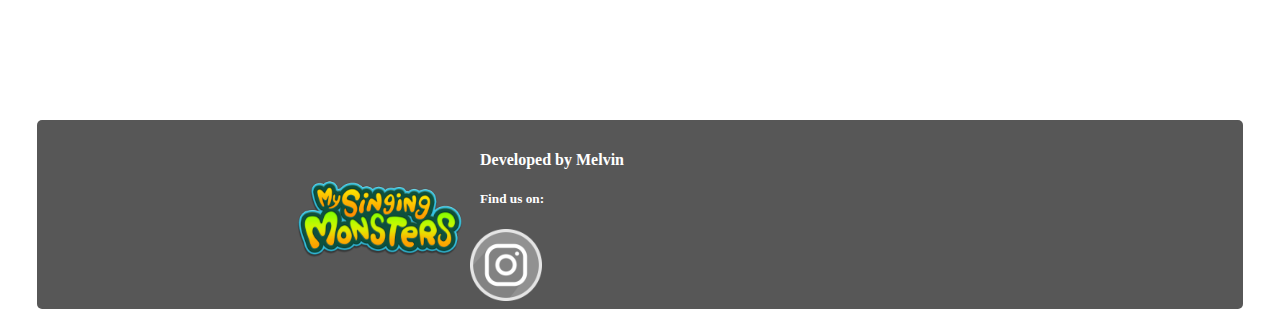
<file: stonksmaken.html.html>
<!DOCTYPE html>
<html>
    <head>
        <title>StonksopMSM</title>
        <meta charset="utf-8">
        <link href="css/layout.css" rel="stylesheet">
    </head>
    <body>
        <!--Navbar -->
        <div class="divgrijs">
            <a href="index.html"><img src="pic/logo2.png" width="100" height="100" alt="Jammer"></a> 
            <ul>
                <li><a href="index.html"><strong>Home</strong></a></li>
                <li><a href="beginnersguide.html.html"><strong>Guide for Beginners</strong></a></li>
                <li><a href="monsters.html"><strong>Monsters</strong></a></li>
                <li><a href="stonksmaken.html.html"><strong>Stonks maken</strong></a></li>
                <li><a href="nummerscomponeren.html.html"><strong>Numers componeren</strong></a></li>
            </ul>
        </div>
        
        <!--stonks-->
        <br><br><br><br>
        <div>
            <h1>Hoe maak je dikke stonks in My Singing Monsters?</h1>
            <br><br>
            <p>Hoe maak je nou dikke stonks op My Singing Monsters, is het veel spelen, 
            je wachttijden tactisch plannen of misschien wel heel veel diamonds kopen?</p><br><br><br><br>
        </div>
        <div class="divgrijs2">
            <p>Stonks<br>
            Stonks wat betekend dat nou precies. Stonks is een meme die rondgaat over sociale media.
            stonks betekend zoiets als "goede zaken doen".</p>
            <img src="pic/Stonks.jpg">
        </div>
        <div>
            <br><br><br><br>
            <p><strong>Het geheim</strong><br><br><br><br>
            Hoe maak je nou dikke stonks op My Singing Monsters, is het veel spelen, 
            je wachttijden tactisch plannen of misschien wel heel veel diamonds kopen?
            Het geheim wordt hier nu onthuld.
            Het geheim is eigenlijk heel erg simpel. Je moet namelijk gewoon de filmpjes 
            gaan kijken, zodat je telkens 15 minuten overslaat. Echt easy!</p>
        </div>
        <br><br><br><br><br><br><br><br>

        <!--verwijzingwiki-->
        <div>
            <p>Wil je toch meer weten over My Singing Monsters dan dat deze website je bied,
               klik dan hieronder</P>
        </div>
        <div>
            <a href="https://mysingingmonsters.fandom.com/wiki/My_Singing_Monsters_Wiki" target="_blank"><img src="pic/mooilogo.PNG" width="375" height="281"></a>
        </div>
        <br><br><br><br><br><br><br><br><br><br><br><br>

        <!--voetstuk-->
        <div class="div2">
            <a href="index.html"><img class="imglogo2" src="pic/logo2.png" width="180" height="180" alt="Jammer"></a>
            <h4>Developed by Melvin</h4>
            <h5>Find us on:</h5>
            <a href="https://www.instagram.com/mysingingmonsters" target="_blank"><img class="img4" src="pic/instalogo.png" width="72" height="72" alt="Jammer"></a>
        </div>
    </body>
</html>
</file>
<file: css/layout.css>
/*achtergrond*/
/*kleur van de achtergrond*/
body {
    background-color: #ffffff;
}

/*tekstkopjes*/
/*hoofdkopjes en paragraaf kleur, lettertype en tekst inspringing*/
h1 , h2 , h3, p {
    font-family:"Bahnschrift";
    text-indent: 10px;
    color: #000000;
}

h4 , h5{
    font-family: "Bahnschrift";
    text-indent: 10px;
    color: #ffffff;
}

/*paragraaf*/
/*tekstkleur zwart paragraaf*/
p {
    color: #000000
}

/*lijst*/
/*lijst (gebruikt bij menu) met marge tussen kopjes*/
li {
    display: inline;
    margin-left: 20px;
}
/*kleine letters in hoofdletters*/
ul li {font-variant: small-caps;}

/*hyperlink*/
/*hyperlink naar iets, schaduw en kleur*/
a { 
    color: #ffffff;
    text-decoration:none;
    text-shadow: 2xp 2xp 2xp #030303;
}
/*hyperlink met zwart als basiskleur*/
.hover2 { 
    color: #000000;
    text-decoration:none;
    text-shadow: 2xp 2xp 2xp #030303;
}

/*hover*/
/*hyperlink veranderd in andere kleur als de curser op het kopje staat*/
a:hover{
    color:#979797;
}

/*plaatjes*/
/*plaatjes met aangegeven waar het plaatje moet verschijnen*/
.img3{
    float:left;
}

.img4{
    float: left;
}

.imglogo2{
    float: left;
}

.imgstappen{
    align: center;
}

/*divisions*/
/*alle specificaties voor de verschillende delen van de website zoals: de kleur, hoogte en breedte, achtergrondkleur, 
marges naar een bepaalde kant, plaatsing van division en lettertype in deze divisie.*/
div{
    width:700px;
    height:100%;
    background-color: #ffffff;
    margin-left:auto;
    margin-right:auto;
    border-radius:5px;
    text-align: center;
    font-family:"Bahnschrift";
}

.div2{
    width:700px;
    height:100%;
    background-color: #575757;
    margin-left:auto;
    margin-right:auto;
    border-radius:5px;
    text-align:left;
    padding: 10px;
    padding-bottom: 80px;
    padding-left: 20%;
    padding-right: 20%;
}

.divgrijs{
    width:700px;
    height:100%;
    background-color: #575757;
    margin-left:auto;
    margin-right:auto;
    border-radius:5px;
    text-align:left;
    padding: 10px;
}

.divgrijs2{
    width:700px;
    height:100%;
    background-color: #7a7a7a;
    margin-left:auto;
    margin-right:auto;
    border-radius:5px;
    text-align:center;
    padding: 10px;
}
</file>
